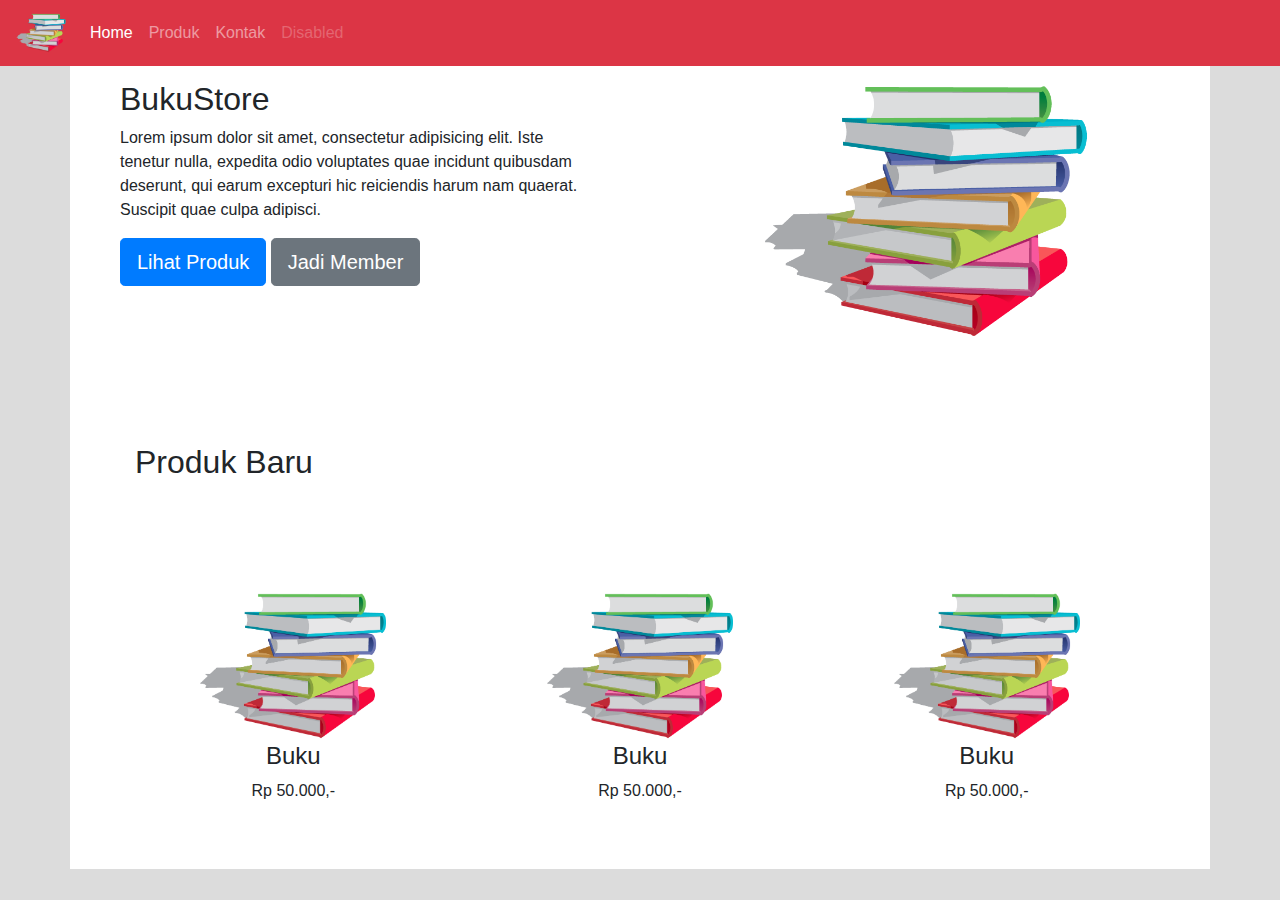
<file: test.html>
<!doctype html>
<html lang="en">

<head>
    <!-- Required meta tags -->
    <meta charset="utf-8">
    <meta name="viewport" content="width=device-width, initial-scale=1, shrink-to-fit=no">

    <!-- Bootstrap CSS -->
    <link rel="stylesheet" href="https://stackpath.bootstrapcdn.com/bootstrap/4.3.1/css/bootstrap.min.css"
        integrity="sha384-ggOyR0iXCbMQv3Xipma34MD+dH/1fQ784/j6cY/iJTQUOhcWr7x9JvoRxT2MZw1T" crossorigin="anonymous">

    <title>Hello, world!</title>
    <link rel="stylesheet" href="tampilan.css">
</head>

<body>

    <nav class="navbar navbar-expand-lg navbar-dark bg-danger fixed-top">
        <a class="navbar-brand" href="test.html">
            <img src="gambar/buku.png" width="50">
        </a>
        <button class="navbar-toggler" type="button" data-toggle="collapse" data-target="#navbarNav"
            aria-controls="navbarNav" aria-expanded="false" aria-label="Toggle navigation">
            <span class="navbar-toggler-icon"></span>
        </button>
        <div class="collapse navbar-collapse" id="navbarNav">
            <ul class="navbar-nav">
                <li class="nav-item active">
                    <a class="nav-link" href="#">Home <span class="sr-only">(current)</span></a>
                </li>
                <li class="nav-item">
                    <a class="nav-link" href="#">Produk</a>
                </li>
                <li class="nav-item">
                    <a class="nav-link" href="#">Kontak</a>
                </li>
                <li class="nav-item">
                    <a class="nav-link disabled" href="#" tabindex="-1" aria-disabled="true">Disabled</a>
                </li>
            </ul>
        </div>
    </nav>

    <div class="container bg-putih">

        <div class="row">
            <div class="col-md-6 peding-50">
                <h2>BukuStore</h2>
                <p>
                    Lorem ipsum dolor sit amet, consectetur adipisicing elit. Iste tenetur nulla, expedita odio
                    voluptates quae incidunt quibusdam deserunt, qui earum excepturi hic reiciendis harum nam quaerat.
                    Suscipit quae culpa adipisci.
                </p>

                <button type="button" class="btn btn-primary btn-lg">Lihat Produk</button>
                <button type="button" class="btn btn-secondary btn-lg">Jadi Member</button>
            </div>
            <div class="col-md-6 peding-50">
                <center>
                    <img src="gambar/buku.png" alt="Buku" width="70%">
                </center>
            </div>
        </div>

        <h2 class="peding-50">Produk Baru</h2>

        <div class="row peding-50">

            <div class="col-sm">
                <center>
                    <img src="gambar/buku.png" width="60%">
                    <h4>Buku</h4>
                    <p>Rp 50.000,-</p>
                </center>
            </div>

            <div class="col-sm">
                <center>
                    <img src="gambar/buku.png" width="60%">
                    <h4>Buku</h4>
                    <p>Rp 50.000,-</p>
                </center>
            </div>

            <div class="col-sm">
                <center>
                    <img src="gambar/buku.png" width="60%">
                    <h4>Buku</h4>
                    <p>Rp 50.000,-</p>
                </center>
            </div>
        </div>
    </div>


    <!-- Optional JavaScript -->
    <!-- jQuery first, then Popper.js, then Bootstrap JS -->
    <script src="https://code.jquery.com/jquery-3.3.1.slim.min.js"
        integrity="sha384-q8i/X+965DzO0rT7abK41JStQIAqVgRVzpbzo5smXKp4YfRvH+8abtTE1Pi6jizo"
        crossorigin="anonymous"></script>
    <script src="https://cdnjs.cloudflare.com/ajax/libs/popper.js/1.14.7/umd/popper.min.js"
        integrity="sha384-UO2eT0CpHqdSJQ6hJty5KVphtPhzWj9WO1clHTMGa3JDZwrnQq4sF86dIHNDz0W1"
        crossorigin="anonymous"></script>
    <script src="https://stackpath.bootstrapcdn.com/bootstrap/4.3.1/js/bootstrap.min.js"
        integrity="sha384-JjSmVgyd0p3pXB1rRibZUAYoIIy6OrQ6VrjIEaFf/nJGzIxFDsf4x0xIM+B07jRM"
        crossorigin="anonymous"></script>
</body>

</html>
</file>
<file: tampilan.css>
body
{
    background-color: gainsboro;
}

.bg-putih
{
    background-color: white;
    margin-top: 30px;
}

.peding-50
{
    padding: 50px;
}
</file>
